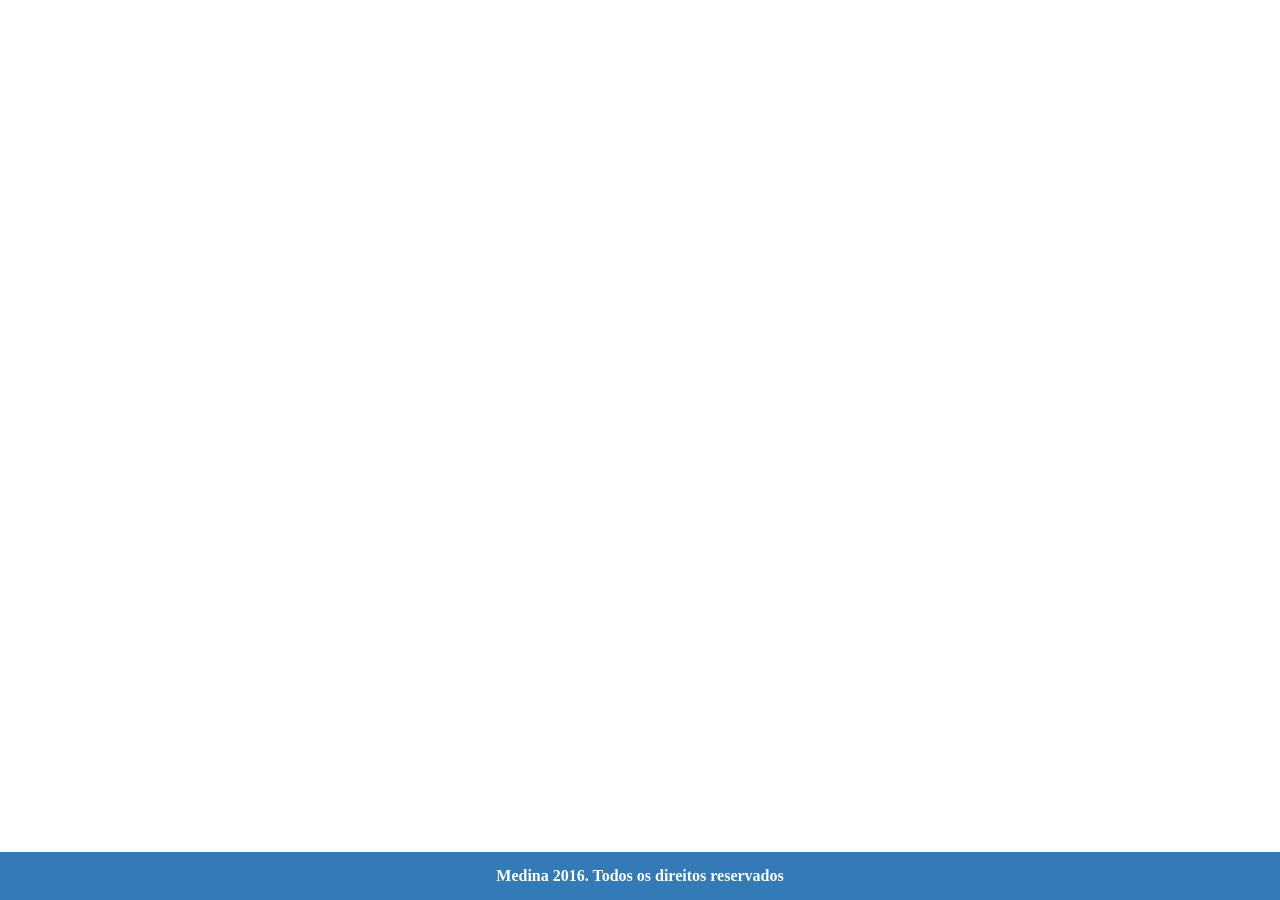
<file: target/SisMedico-1.0/footer.html>
<!DOCTYPE html>
<!--
To change this license header, choose License Headers in Project Properties.
To change this template file, choose Tools | Templates
and open the template in the editor.
-->
<html>
    <head>
        <title>TODO supply a title</title>
        <meta charset="UTF-8">
        <meta name="viewport" content="width=device-width, initial-scale=1.0">
        <link href="css/estilo.css" rel="stylesheet">
    </head>
    <body>
        <footer>
            <h4>Medina 2016. Todos os direitos reservados</h4>
	</footer>
    </body>
</html>
</file>
<file: target/SisMedico-1.0/css/estilo.css>
*{
	padding: 0;
	margin: 0;
}

footer{
    background: #337ab7;
    color: #fff;
    padding: 15px 0;
    clear: both;
    width: 100%;
    bottom:0;
    position: absolute;
}

footer h4{
    text-align: center;
}

html {
    position: relative;
    min-height: 100%;
}
body {
    margin: 0 0 60px; /* altura do seu footer */
}
</file>
